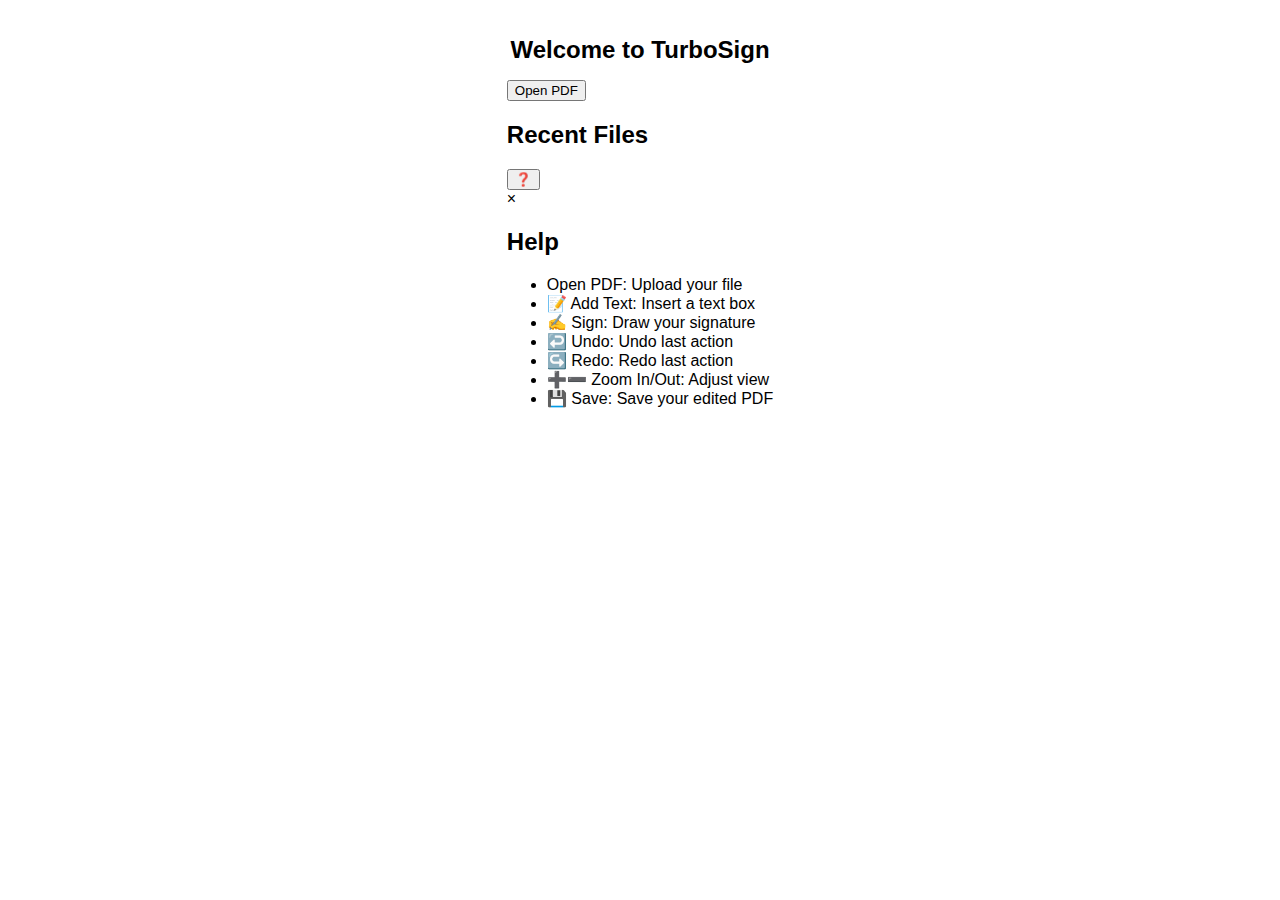
<file: Index.html>
<!DOCTYPE html>
<html lang="en">
<head>
  <meta charset="UTF-8" />
  <meta name="viewport" content="width=device-width, initial-scale=1.0"/>
  <title>TurboSign</title>
  <link rel="stylesheet" href="styles.css" />
</head>
<body>

  <div class="landing-container">
    <h1>Welcome to TurboSign</h1>

    <!-- Open PDF -->
    <button id="upload-btn">Open PDF</button>
    <input
      type="file"
      id="file-input"
      accept="application/pdf"
      style="opacity:0; position:absolute; left:-9999px; width:1px; height:1px;"
    />

    <!-- Recent Files -->
    <h2>Recent Files</h2>
    <ul id="recent-files">
      <!-- Populated by storageHandler.js -->
    </ul>

    <!-- Help Modal Trigger -->
    <button id="help-btn">❓</button>

    <!-- Help Modal -->
    <div id="help-modal" class="modal">
      <div class="modal-content">
        <span id="close-help" class="close">&times;</span>
        <h2>Help</h2>
        <ul>
          <li>Open PDF: Upload your file</li>
          <li>📝 Add Text: Insert a text box</li>
          <li>✍️ Sign: Draw your signature</li>
          <li>↩️ Undo: Undo last action</li>
          <li>↪️ Redo: Redo last action</li>
          <li>➕➖ Zoom In/Out: Adjust view</li>
          <li>💾 Save: Save your edited PDF</li>
        </ul>
      </div>
    </div>
  </div>

  <!-- entrypoint: your module-based application logic -->
  <script type="module" src="./app.js"></script>
</body>
</html>
</file>
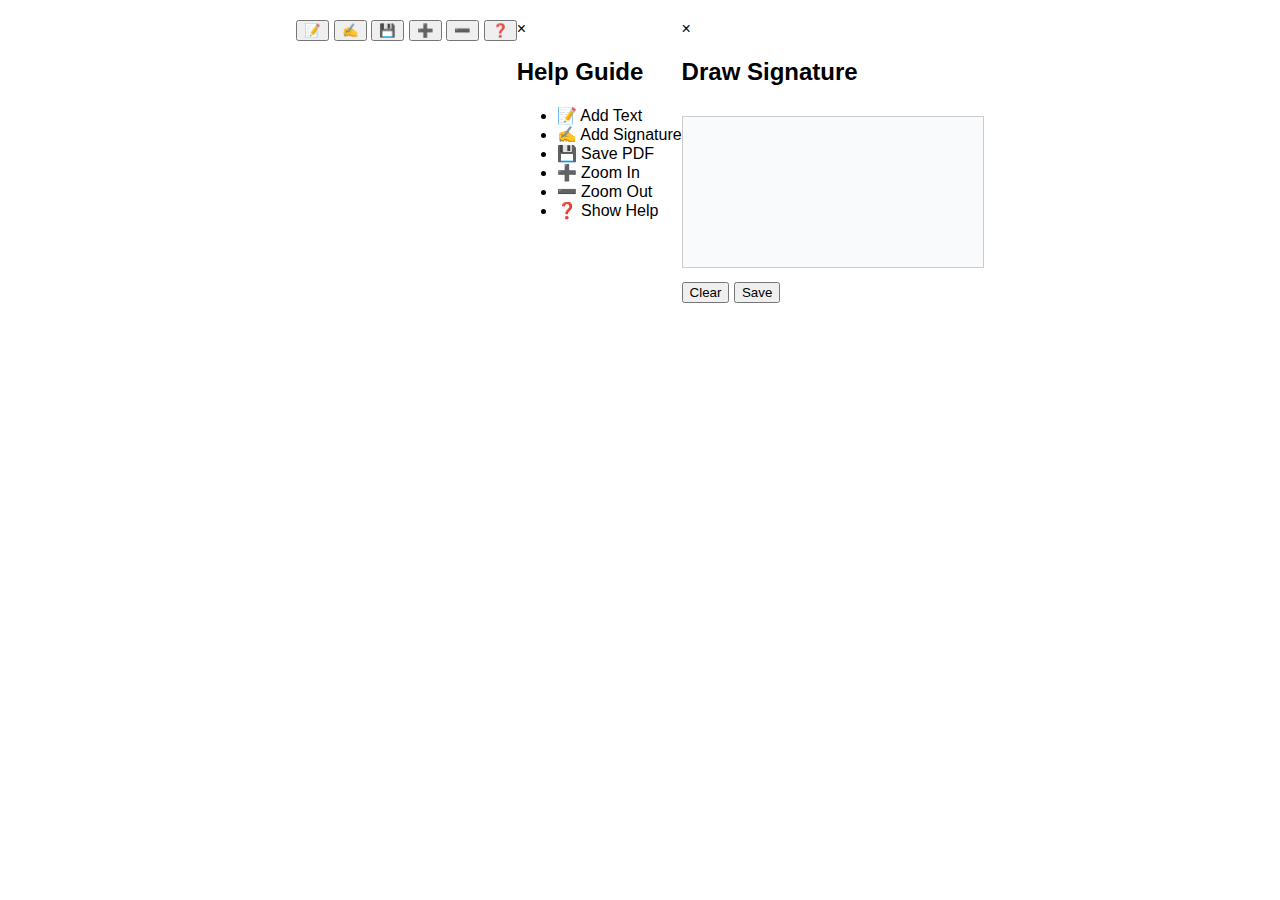
<file: editor.html>
<!DOCTYPE html>
<html lang="en">
<head>
  <meta charset="UTF-8">
  <meta name="viewport" content="width=device-width, initial-scale=1.0">
  <title>TurboSign - Editor</title>
  <link rel="stylesheet" href="styles.css">
</head>
<body>
<input type="file" id="file-input-embed" accept="application/pdf" style="opacity:0;position:absolute;left:-9999px;">

<!-- Toolbar -->
<div id="toolbar">
  <button class="toolbar-btn" data-action="add-text">📝</button>
  <button class="toolbar-btn" data-action="add-signature">✍️</button>
  <button class="toolbar-btn" data-action="save">💾</button>
  <button class="toolbar-btn" data-action="zoom-in">➕</button>
  <button class="toolbar-btn" data-action="zoom-out">➖</button>
  <button class="toolbar-btn" id="help-btn" data-action="help">❓</button>
</div>

<div id="text-sidebar" class="sidebar"></div>

<!-- PDF Display -->
<div id="pdf-container"></div>

<!-- Help Modal -->
<div id="help-modal" class="modal">
  <div class="modal-content">
    <span id="close-help" class="close">&times;</span>
    <h2>Help Guide</h2>
    <ul class="help-list">
      <li>📝 Add Text</li>
      <li>✍️ Add Signature</li>
      <li>💾 Save PDF</li>
      <li>➕ Zoom In</li>
      <li>➖ Zoom Out</li>
      <li>❓ Show Help</li>
    </ul>
  </div>
</div>

<!-- Signature Modal -->
<div id="signature-modal" class="modal">
  <div class="modal-content">
    <span id="close-signature" class="close">&times;</span>
    <h2>Draw Signature</h2>
    <canvas id="signature-pad" width="300" height="150" style="background: #f9fafb;"></canvas>
    <div class="signature-buttons">
      <button onclick="clearSignature()">Clear</button>
      <button onclick="saveSignature()">Save</button>
    </div>
  </div>
</div>

<!-- Scripts -->












<script src="scripts/pdfHandler.js"></script>
<script src="scripts/storageHandler.js"></script>
<script src="scripts/uiHandler.js"></script>
<script src="scripts/signatureHandler.js"></script>
<script src="scripts/app.js"></script>
</body>
</html>
</file>
<file: styles.css>
body {
  margin: 0;
  font-family: -apple-system, BlinkMacSystemFont, sans-serif;
  background: #fff;
  color: #000;
  display: flex;
  justify-content: center;
  padding: 20px;
}
.app-container {
  width: 100%;
  max-width: 420px;
}
h1 {
  font-size: 24px;
  text-align: center;
}
#file-input {
  display: block;
  margin: 12px auto;
}
canvas {
  border: 1px solid #ccc;
  margin: 10px 0;
  max-width: 100%;
}
.toolbar {
  display: flex;
  justify-content: space-around;
  padding: 10px 0;
}
.toolbar button {
  padding: 10px 16px;
  border-radius: 10px;
  border: none;
  font-size: 15px;
  background: #eee;
}
.toolbar .primary {
  background: #007aff;
  color: #fff;
}
#signature-box {
  display: none;
  margin-top: 10px;
  text-align: center;
}
#sig-canvas {
  border: 1px solid #ccc;
  background: #fff;
}
</file>
